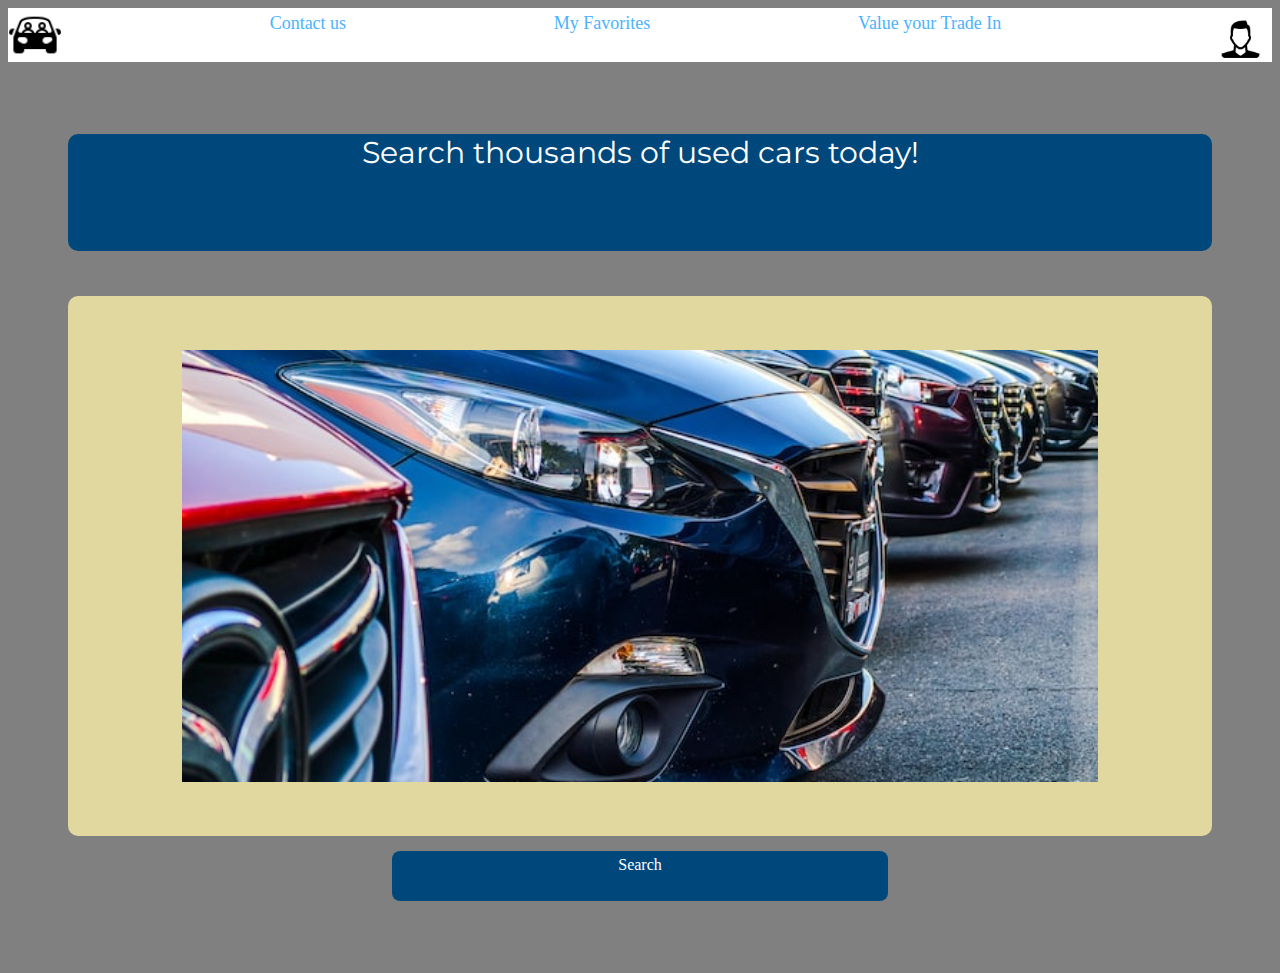
<file: Final/index.html>
<!DOCTYPE html>
<html lang="en">
<head>
    <meta charset="UTF-8">
    <meta http-equiv="X-UA-Compatible" content="IE=edge">
    <meta name="viewport" content="width=device-width, initial-scale=1.0">
    <title>Final</title>
    <link href="styles.css" rel="stylesheet" type="text/css">
    <!-- CSS only -->
    <link rel="preconnect" href="https://fonts.googleapis.com">
<link rel="preconnect" href="https://fonts.gstatic.com" crossorigin>
<link href="https://fonts.googleapis.com/css2?family=Montserrat:wght@900&family=Open+Sans:wght@300&display=swap" rel="stylesheet">
<link href="https://cdn.jsdelivr.net/npm/bootstrap@5.2.2/dist/css/bootstrap.min.css" rel="stylesheet" integrity="sha384-Zenh87qX5JnK2Jl0vWa8Ck2rdkQ2Bzep5IDxbcnCeuOxjzrPF/et3URy9Bv1WTRi" crossorigin="anonymous">
    <!-- JavaScript Bundle with Popper -->
<script src="https://cdn.jsdelivr.net/npm/bootstrap@5.2.2/dist/js/bootstrap.bundle.min.js" integrity="sha384-OERcA2EqjJCMA+/3y+gxIOqMEjwtxJY7qPCqsdltbNJuaOe923+mo//f6V8Qbsw3" crossorigin="anonymous"></script>
</head>
<body>
    <div id="grid">
    <div id="header">
        <a href="index.html">
            <img id="car" src="img/car.png" alt="car"></a>
        <a href="contact.html" class="nav">Contact us</a>
        <a href="favorites.html" class="nav">My Favorites</a>
        <a href="trade.html" class="nav">Value your Trade In</a>
        <img id="user" src="img/user.png" alt="user">
    </div>
    <div id="top">Search thousands of used cars today!</div>
    <div id="home">
        <div class="homeimg"></div>
    </div>
    <div id="homesearch"><a class="search-button" href="search.html">Search</a></div>
</div>
</body>
</html>
</file>
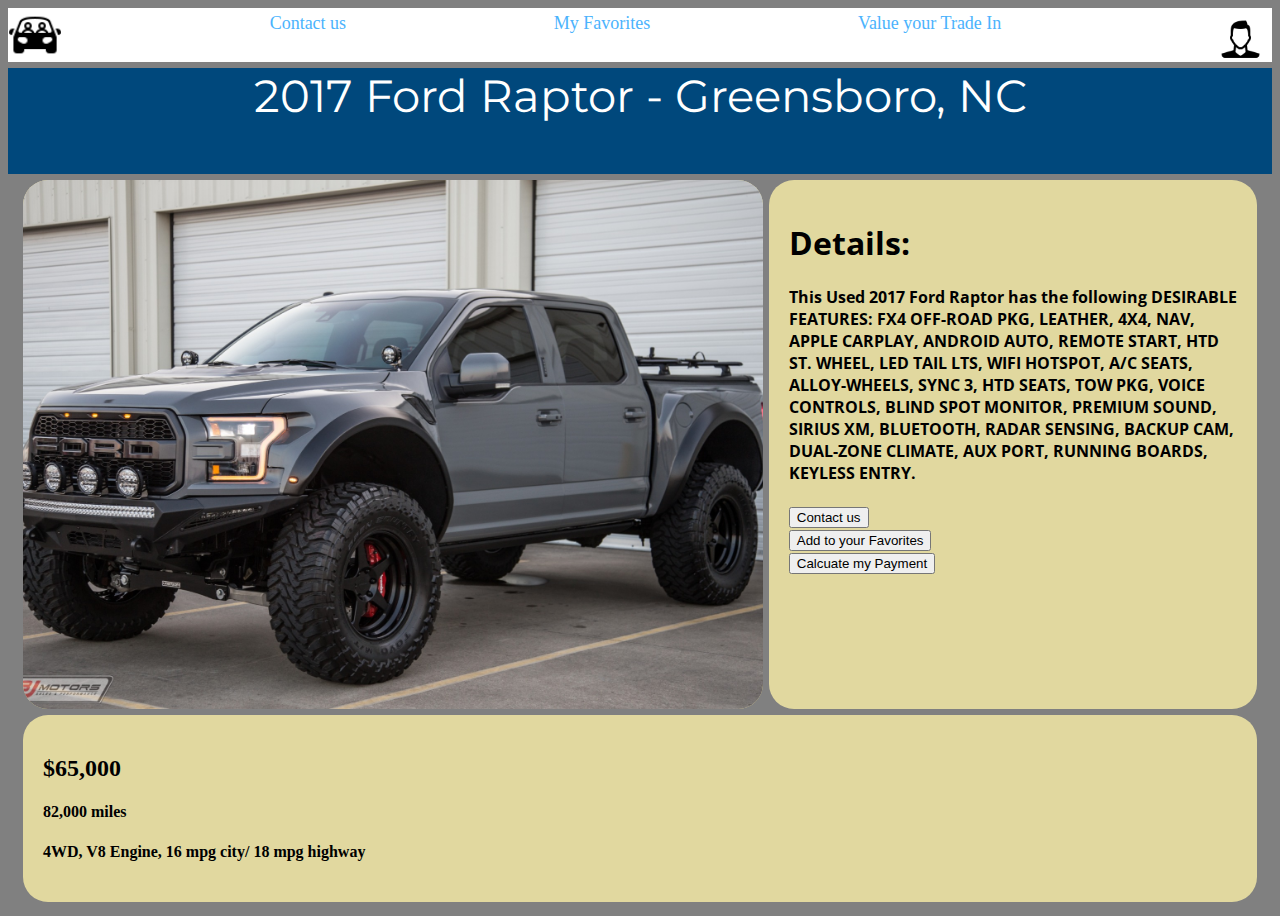
<file: Final/car.html>
<!DOCTYPE html>
<html lang="en">
<head>
    <meta charset="UTF-8">
    <meta http-equiv="X-UA-Compatible" content="IE=edge">
    <meta name="viewport" content="width=device-width, initial-scale=1.0">
    <title>Final</title>
    <link href="styles.css" rel="stylesheet" type="text/css">
    <!-- CSS only -->
<link href="https://cdn.jsdelivr.net/npm/bootstrap@5.2.2/dist/css/bootstrap.min.css" rel="stylesheet" integrity="sha384-Zenh87qX5JnK2Jl0vWa8Ck2rdkQ2Bzep5IDxbcnCeuOxjzrPF/et3URy9Bv1WTRi" crossorigin="anonymous">
    <!-- JavaScript Bundle with Popper -->
    <link rel="preconnect" href="https://fonts.googleapis.com">
    <link rel="preconnect" href="https://fonts.gstatic.com" crossorigin>
    <link href="https://fonts.googleapis.com/css2?family=Montserrat:wght@900&family=Open+Sans:wght@300&display=swap" rel="stylesheet">
<script src="https://cdn.jsdelivr.net/npm/bootstrap@5.2.2/dist/js/bootstrap.bundle.min.js" integrity="sha384-OERcA2EqjJCMA+/3y+gxIOqMEjwtxJY7qPCqsdltbNJuaOe923+mo//f6V8Qbsw3" crossorigin="anonymous"></script>
</head>
<body>
    <div class ="containerbox">
        <div class ="headingbox">
            <div id="header">
                <a href="index.html">
                    <img id="car" src="img/car.png" alt="car"></a>
                <a href="contact.html" class="nav">Contact us</a>
                <a href="favorites.html" class="nav">My Favorites</a>
                <a href="trade.html" class="nav">Value your Trade In</a>
                <img id="user" src="img/user.png" alt="user">
            </div>
        </div>
        <div class = "carname">2017 Ford Raptor - Greensboro, NC</div>
        <div class = "smallscreenpic"></div>
        <div class = "boxleft">
            <div class = "carimage"></div>
        </div>
        <div class = "boxright bodytext">
            <h1>Details:</h1>
            <h4>This Used 2017 Ford Raptor has the following DESIRABLE FEATURES: FX4 OFF-ROAD PKG, LEATHER, 4X4, NAV, APPLE CARPLAY, ANDROID AUTO, REMOTE START, HTD ST. WHEEL, LED TAIL LTS, WIFI HOTSPOT, A/C SEATS, ALLOY-WHEELS, SYNC 3, HTD SEATS, TOW PKG, VOICE CONTROLS, BLIND SPOT MONITOR, PREMIUM SOUND, SIRIUS XM, BLUETOOTH, RADAR SENSING, BACKUP CAM, DUAL-ZONE CLIMATE, AUX PORT, RUNNING BOARDS, KEYLESS ENTRY.</h4>
                <form action="contact.html"><button class="btn btn-sm btn-primary"> Contact us </button></form>
                <form action="favorites.html"><button class="btn btn-sm btn-primary"> Add to your Favorites </button></form>
            <form action="payment.html"><button class="btn btn-sm btn-primary"> Calcuate my Payment </button></form>
        </div>
        <div class = "carinfo">
            <h2>$65,000</h2>
            <h4>82,000 miles</h4>
            <h4>4WD, V8 Engine, 16 mpg city/ 18 mpg highway</h4>
        </div>
    </div>
</body>
</html>
</file>
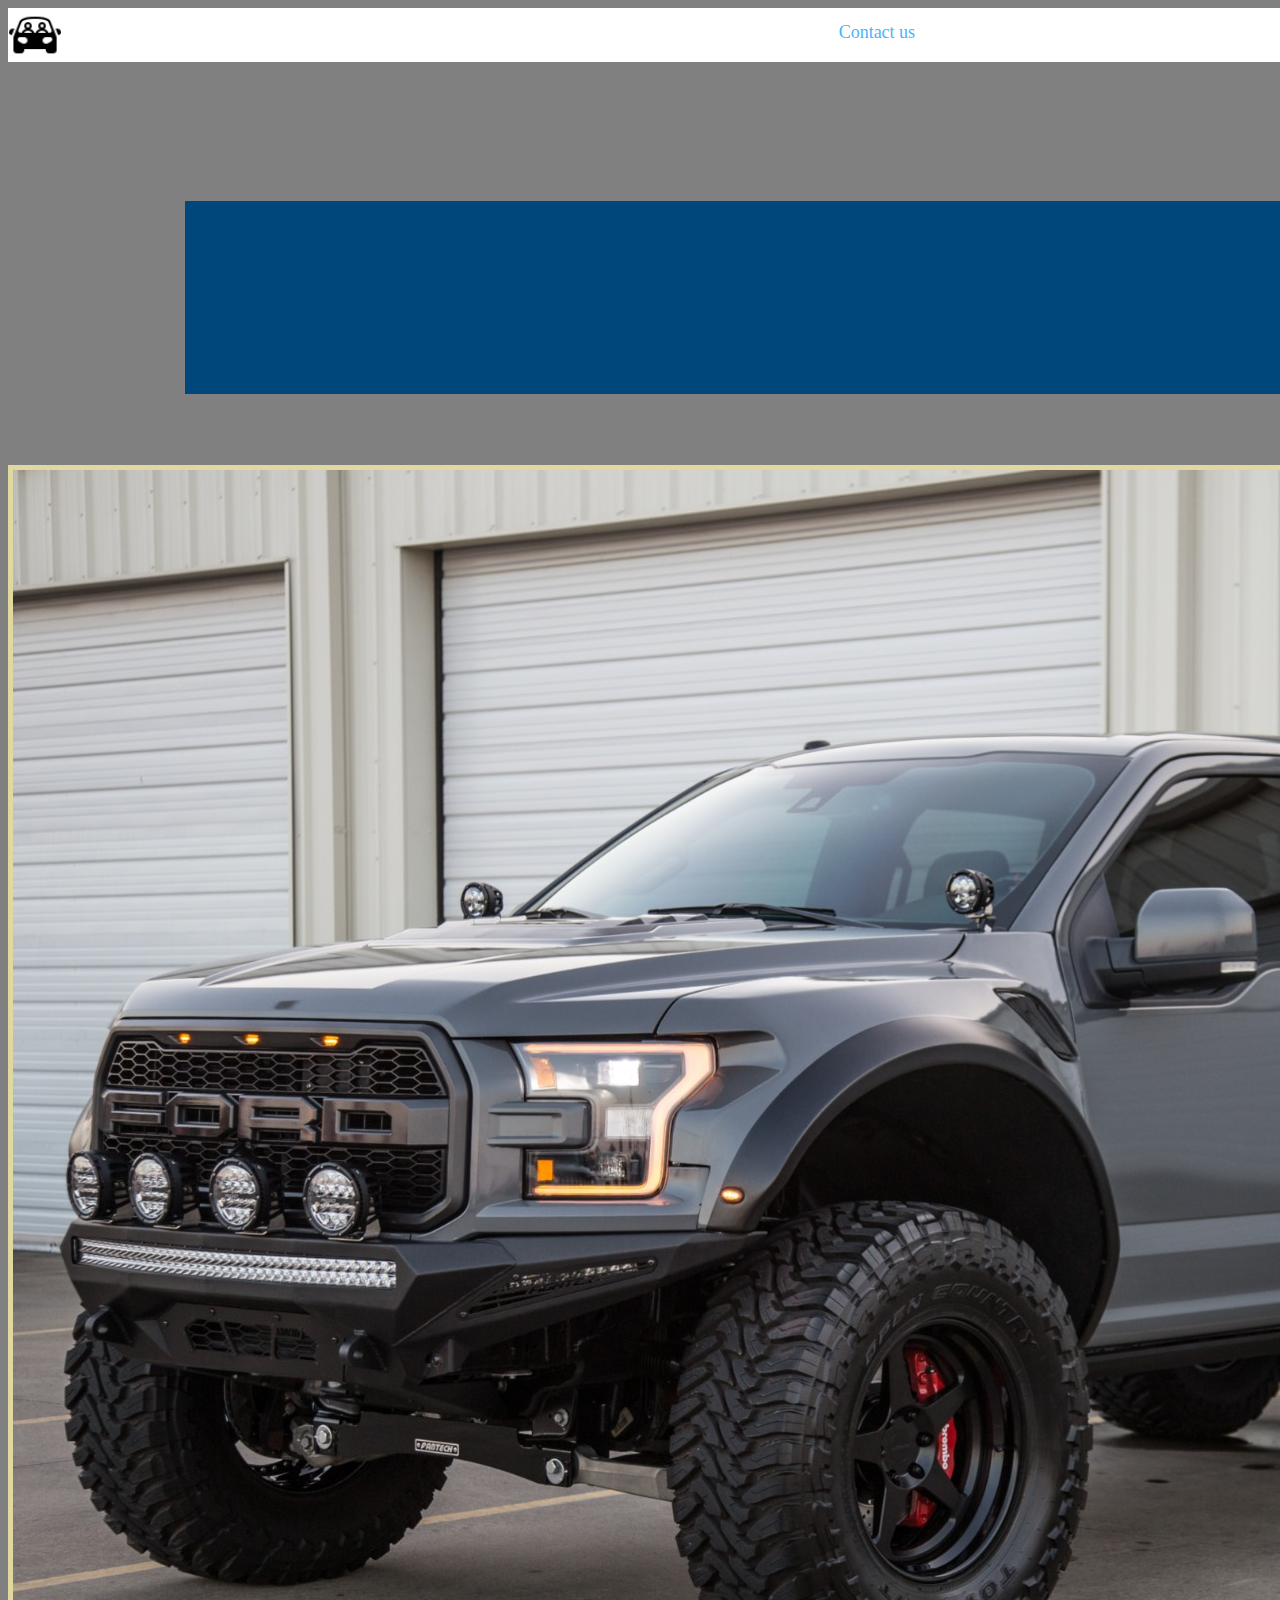
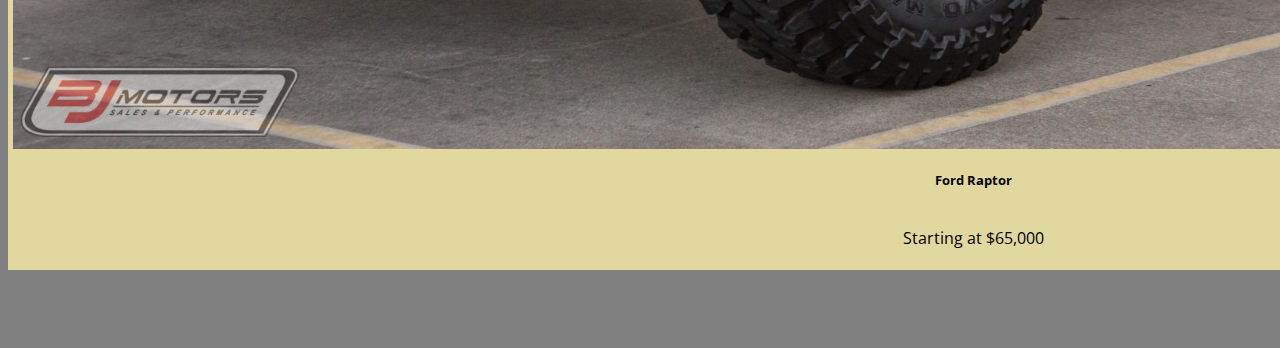
<file: Final/compare.html>
<!DOCTYPE html>
<html lang="en">
<head>
    <meta charset="UTF-8">
    <meta http-equiv="X-UA-Compatible" content="IE=edge">
    <meta name="viewport" content="width=device-width, initial-scale=1.0">
    <title>Final</title>
    <link href="styles2.css" rel="stylesheet" type="text/css">
    <!-- CSS only -->
<link href="https://cdn.jsdelivr.net/npm/bootstrap@5.2.2/dist/css/bootstrap.min.css" rel="stylesheet" integrity="sha384-Zenh87qX5JnK2Jl0vWa8Ck2rdkQ2Bzep5IDxbcnCeuOxjzrPF/et3URy9Bv1WTRi" crossorigin="anonymous">
    <!-- JavaScript Bundle with Popper -->
    <link rel="preconnect" href="https://fonts.googleapis.com">
<link rel="preconnect" href="https://fonts.gstatic.com" crossorigin>
<link href="https://fonts.googleapis.com/css2?family=Montserrat:wght@900&family=Open+Sans:wght@300&display=swap" rel="stylesheet">
<script src="https://cdn.jsdelivr.net/npm/bootstrap@5.2.2/dist/js/bootstrap.bundle.min.js" integrity="sha384-OERcA2EqjJCMA+/3y+gxIOqMEjwtxJY7qPCqsdltbNJuaOe923+mo//f6V8Qbsw3" crossorigin="anonymous"></script>
</head>
<body>
    <div class="grid-columnz-layout">
        <div class="ten">
            <h1>Compare My Favorites</h1>
        </div>
        <div class="eleven bodytext">
            <div class="kid">
                <img class = "card-img-top" src="img/raptor.jpeg" alt="photo">
                <div class="card-body"></div>
              <h5 class="card-title">Ford Raptor</h5>
              <p class="card-text">Starting at $65,000</p>
            </div>
        </div>
        <div class="twelve bodytext">
            <div class="kid">
                <img class = "card-img-top height-75%" src="img/nissantitan.jpeg" alt="photo">
                <div class="card-body"></div>
              <h5 class="card-title">Nissan Titan</h5>
              <p class="card-text">Starting at $32,000</p>
            </div>
        </div>
        <div id="header">
            <a href="index.html">
                <img id="car" src="img/car.png" alt="car"></a>
            <a href="contact.html" class="nav">Contact us</a>
            <a href="favorites.html" class="nav">My Favorites</a>
            <a href="trade.html" class="nav">Value your Trade In</a>
            <img id="user" src="img/user.png" alt="user">
        </div>
    </div>
</body>
</html>
</file>
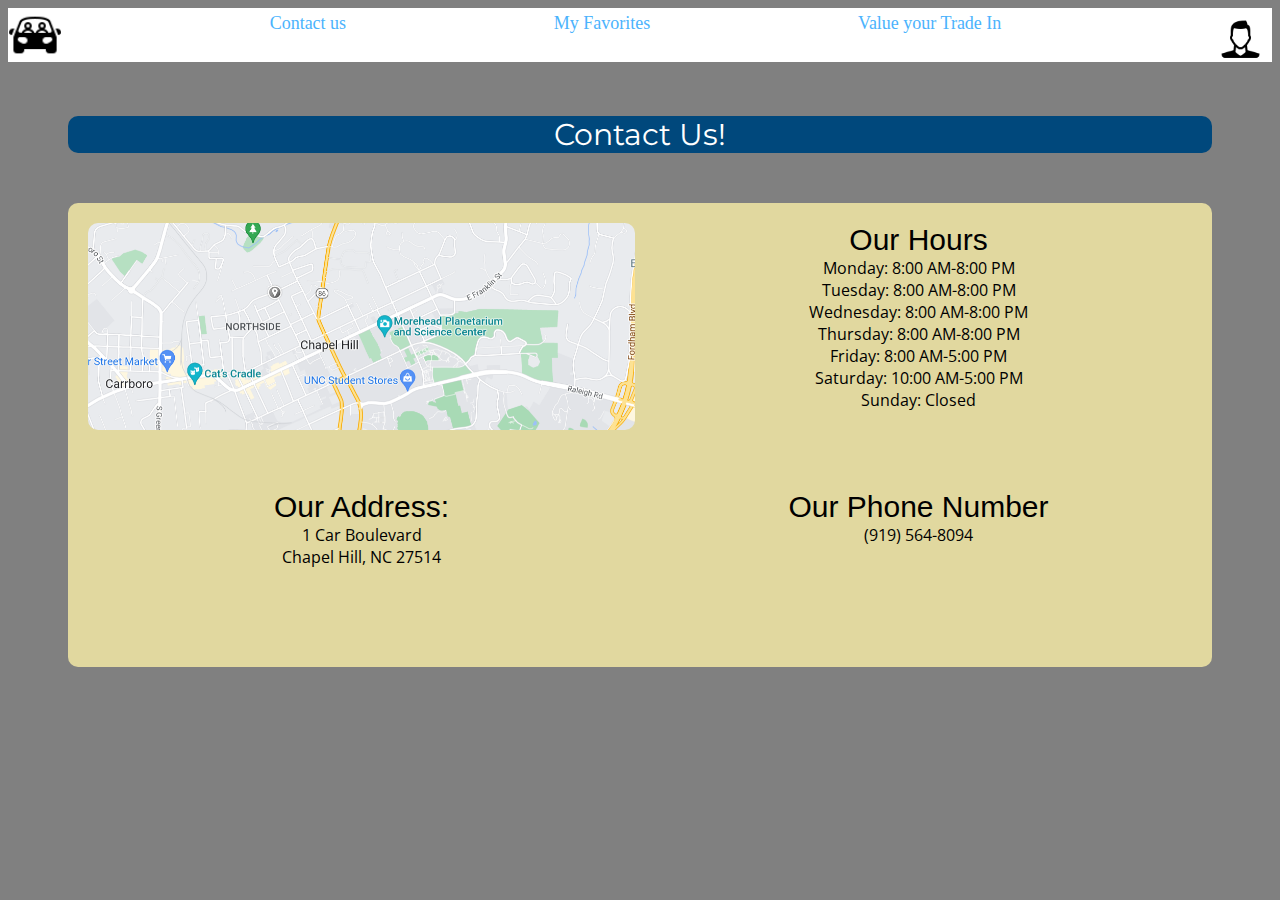
<file: Final/contact.html>
<!DOCTYPE html>
<html lang="en">
<head>
    <meta charset="UTF-8">
    <meta http-equiv="X-UA-Compatible" content="IE=edge">
    <meta name="viewport" content="width=device-width, initial-scale=1.0">
    <title>Final</title>
    <link href="styles.css" rel="stylesheet" type="text/css">
    <!-- CSS only -->
<link href="https://cdn.jsdelivr.net/npm/bootstrap@5.2.2/dist/css/bootstrap.min.css" rel="stylesheet" integrity="sha384-Zenh87qX5JnK2Jl0vWa8Ck2rdkQ2Bzep5IDxbcnCeuOxjzrPF/et3URy9Bv1WTRi" crossorigin="anonymous">
    <!-- JavaScript Bundle with Popper -->
    <link rel="preconnect" href="https://fonts.googleapis.com">
<link rel="preconnect" href="https://fonts.gstatic.com" crossorigin>
<link href="https://fonts.googleapis.com/css2?family=Montserrat:wght@900&family=Open+Sans:wght@300&display=swap" rel="stylesheet">
<script src="https://cdn.jsdelivr.net/npm/bootstrap@5.2.2/dist/js/bootstrap.bundle.min.js" integrity="sha384-OERcA2EqjJCMA+/3y+gxIOqMEjwtxJY7qPCqsdltbNJuaOe923+mo//f6V8Qbsw3" crossorigin="anonymous"></script>
</head>
<body>
    <div id="header">
        <a href="index.html">
            <img id="car" src="img/car.png" alt="car"></a>
        <a href="contact.html" class="nav">Contact us</a>
        <a href="favorites.html" class="nav">My Favorites</a>
        <a href="trade.html" class="nav">Value your Trade In</a>
        <img id="user" src="img/user.png" alt="user">
    </div>
    <div class="contactpage">
        <div class="contactheader">
          <div id="top">Contact Us!</div>
        </div> 
        <div class="basebackground2 contactbody bodytext">
                <div class="contactmap"></div>
                <div class="contactmaptextbox bodytext">
                    <div class="contactmaptextheader headertext">Our Address:</div>
                    <div class="contactmaptextbody bodytext">1 Car Boulevard</div>
                    <div class="contactmaptextbody bodytext">Chapel Hill, NC 27514</div>
                </div>
                <div class="hourstextbox">
                    <div class="hourstextheader headertext">Our Hours</div>
                    <div class="hourstextbody bodytext">Monday: 8:00 AM-8:00 PM</div>
                    <div class="hourstextbody bodytext">Tuesday: 8:00 AM-8:00 PM</div>
                    <div class="hourstextbody bodytext">Wednesday: 8:00 AM-8:00 PM</div>
                    <div class="hourstextbody bodytext">Thursday: 8:00 AM-8:00 PM</div>
                    <div class="hourstextbody bodytext">Friday: 8:00 AM-5:00 PM</div>
                    <div class="hourstextbody bodytext">Saturday: 10:00 AM-5:00 PM</div>
                    <div class="hourstextbody bodytext">Sunday: Closed</div>
                </div>
                <div class="phonetextbox">
                    <div class="phonetextheader headertext">Our Phone Number</div>
                    <div class="phonetextbody bodytext">(919) 564-8094</div>
                </div>
        </div>
    </div> 
</body>
</html>
</file>
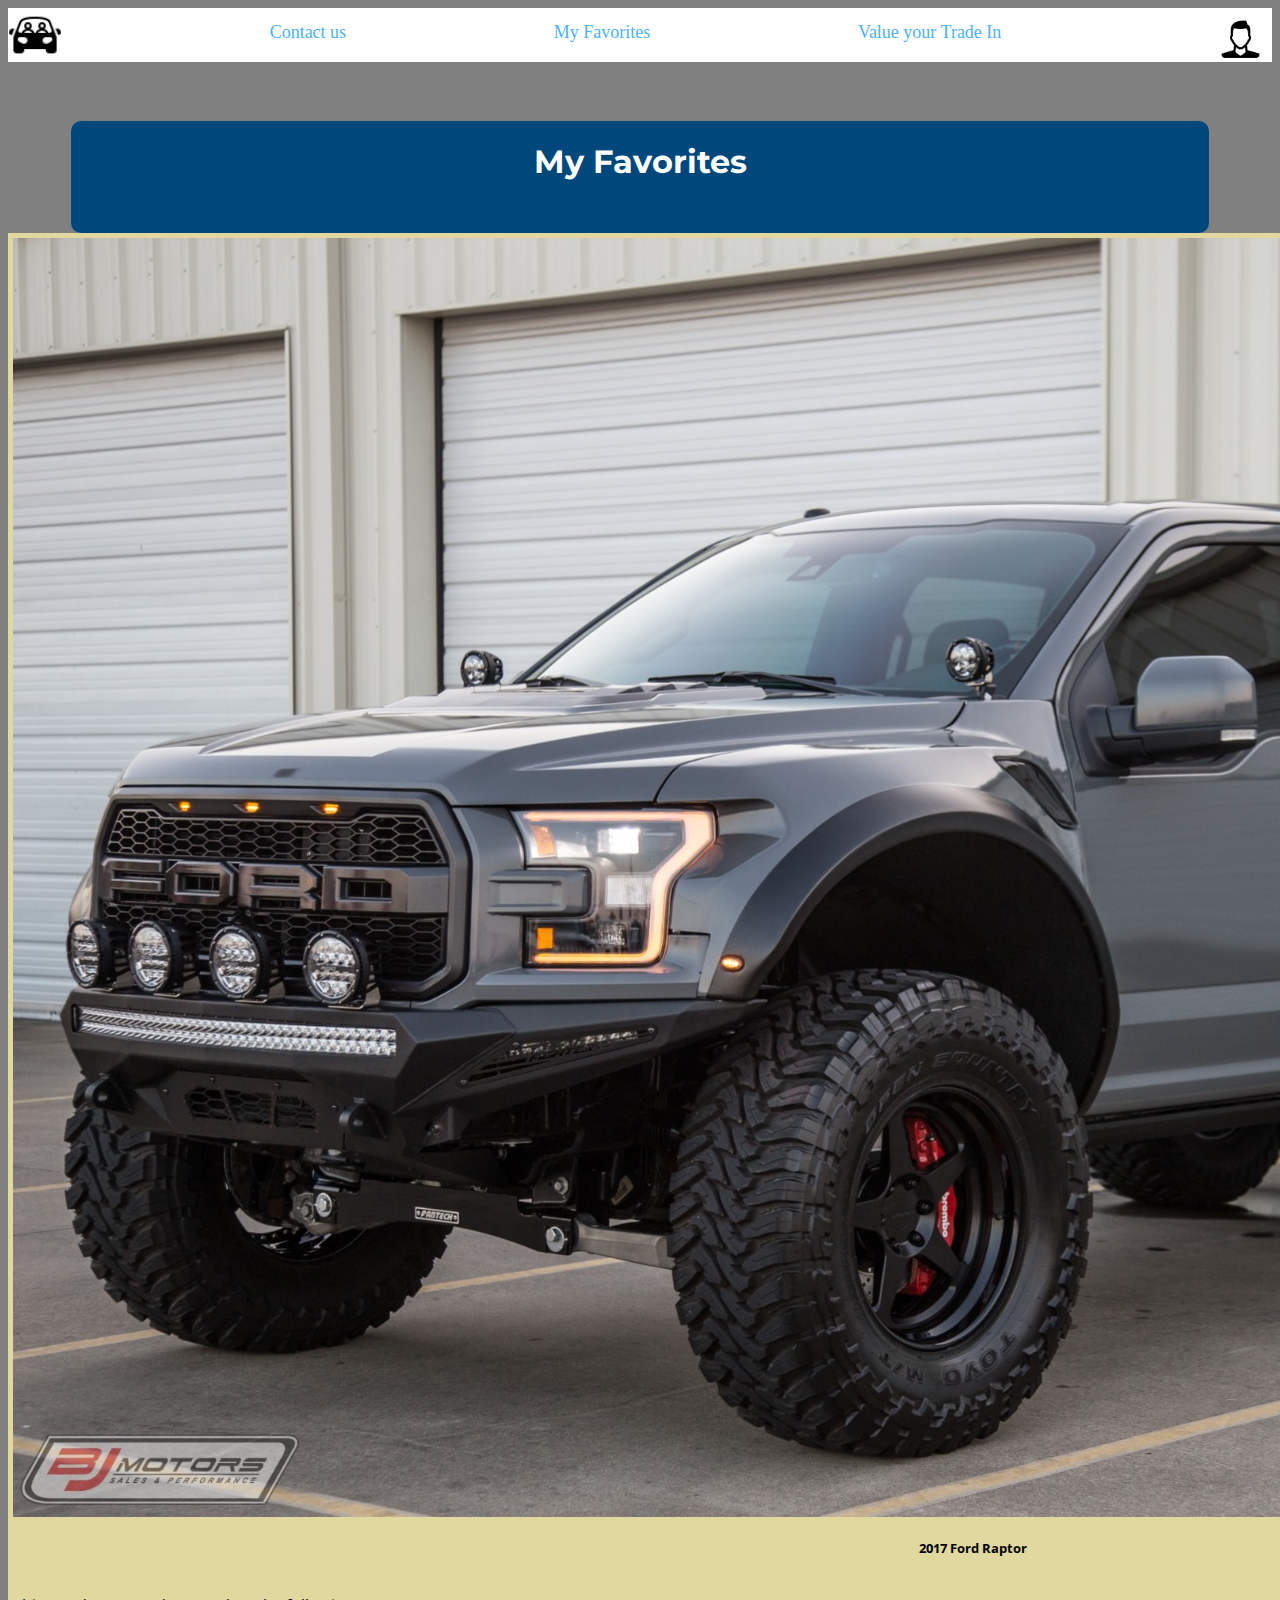
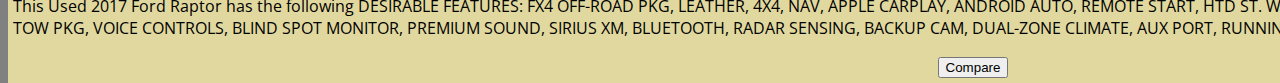
<file: Final/favorites.html>
<!DOCTYPE html>
<html lang="en">
<head>
    <meta charset="UTF-8">
    <meta http-equiv="X-UA-Compatible" content="IE=edge">
    <meta name="viewport" content="width=device-width, initial-scale=1.0">
    <title>Final</title>
    <link href="styles2.css" rel="stylesheet" type="text/css">
    <!-- CSS only -->
<link href="https://fonts.googleapis.com/css2?family=Montserrat:wght@900&family=Open+Sans:wght@300&display=swap" rel="stylesheet">
<link href="https://cdn.jsdelivr.net/npm/bootstrap@5.2.2/dist/css/bootstrap.min.css" rel="stylesheet" integrity="sha384-Zenh87qX5JnK2Jl0vWa8Ck2rdkQ2Bzep5IDxbcnCeuOxjzrPF/et3URy9Bv1WTRi" crossorigin="anonymous">
    <!-- JavaScript Bundle with Popper -->
<script src="https://cdn.jsdelivr.net/npm/bootstrap@5.2.2/dist/js/bootstrap.bundle.min.js" integrity="sha384-OERcA2EqjJCMA+/3y+gxIOqMEjwtxJY7qPCqsdltbNJuaOe923+mo//f6V8Qbsw3" crossorigin="anonymous"></script>
</head>
<body>
    <div class="gridz-column-layout">
        <div id="header">
            <a href="index.html">
                <img id="car" src="img/car.png" alt="car"></a>
            <a href="contact.html" class="nav">Contact us</a>
            <a href="favorites.html" class="nav">My Favorites</a>
            <a href="trade.html" class="nav">Value your Trade In</a>
            <img id="user" src="img/user.png" alt="user">
        </div>
        <div class="eight">
            <h1>My Favorites</h1>
        </div>
        <div class="nine bodytext">
            <div class="kid">
                <img class = "card-img-top" src="img/raptor.jpeg" alt="photo">
                <div class="card-body"></div>
              <h5 class="card-title">2017 Ford Raptor</h5>
              <p class="card-text">This Used 2017 Ford Raptor has the following DESIRABLE FEATURES: FX4 OFF-ROAD PKG, LEATHER, 4X4, NAV, APPLE CARPLAY, ANDROID AUTO, REMOTE START, HTD ST. WHEEL, LED TAIL LTS, WIFI HOTSPOT, A/C SEATS, ALLOY-WHEELS, SYNC 3, HTD SEATS, TOW PKG, VOICE CONTROLS, BLIND SPOT MONITOR, PREMIUM SOUND, SIRIUS XM, BLUETOOTH, RADAR SENSING, BACKUP CAM, DUAL-ZONE CLIMATE, AUX PORT, RUNNING BOARDS, KEYLESS ENTRY.</p>
              <form action="compare.html">
                <button class="btn btn-lg btn-primary"> Compare </button>
               </form>
            </div>
        </div>
    </div>
</body>
</html>
</file>
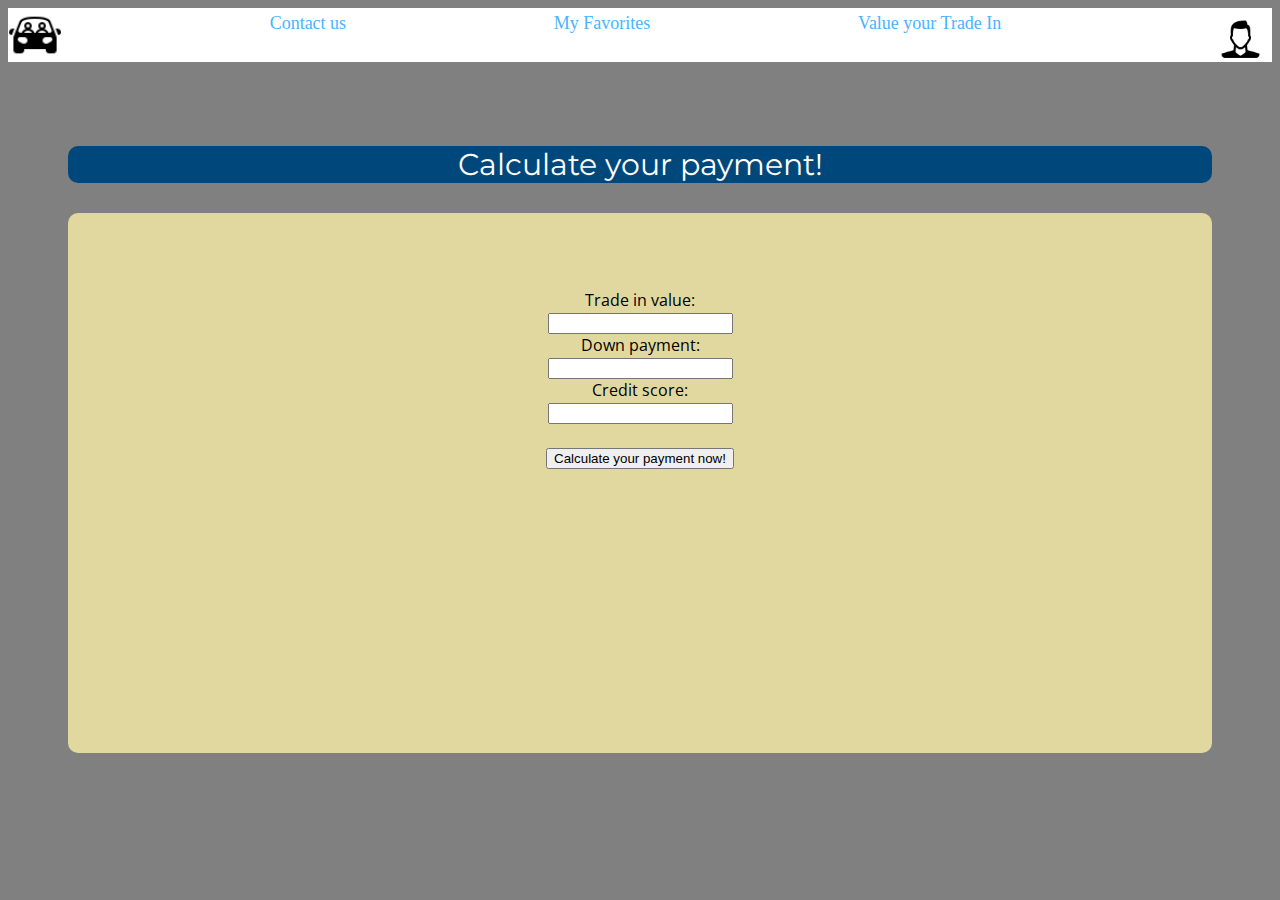
<file: Final/payment.html>
<!DOCTYPE html>
<html lang="en">
<head>
    <meta charset="UTF-8">
    <meta http-equiv="X-UA-Compatible" content="IE=edge">
    <meta name="viewport" content="width=device-width, initial-scale=1.0">
    <title>Final</title>
    <link href="styles.css" rel="stylesheet" type="text/css">
    <!-- CSS only -->
    <link rel="preconnect" href="https://fonts.googleapis.com">
<link rel="preconnect" href="https://fonts.gstatic.com" crossorigin>
<link href="https://fonts.googleapis.com/css2?family=Montserrat:wght@900&family=Open+Sans:wght@300&display=swap" rel="stylesheet">
<link href="https://cdn.jsdelivr.net/npm/bootstrap@5.2.2/dist/css/bootstrap.min.css" rel="stylesheet" integrity="sha384-Zenh87qX5JnK2Jl0vWa8Ck2rdkQ2Bzep5IDxbcnCeuOxjzrPF/et3URy9Bv1WTRi" crossorigin="anonymous">
    <!-- JavaScript Bundle with Popper -->
<script src="https://cdn.jsdelivr.net/npm/bootstrap@5.2.2/dist/js/bootstrap.bundle.min.js" integrity="sha384-OERcA2EqjJCMA+/3y+gxIOqMEjwtxJY7qPCqsdltbNJuaOe923+mo//f6V8Qbsw3" crossorigin="anonymous"></script>
</head>
<body>
    <div id="paygrid">
    <div id="header">
        <a href="index.html">
            <img id="car" src="img/car.png" alt="car"></a>
        <a href="contact.html" class="nav">Contact us</a>
        <a href="favorites.html" class="nav">My Favorites</a>
        <a href="trade.html" class="nav">Value your Trade In</a>
        <img id="user" src="img/user.png" alt="user">
    </div>
   <div class="tradecontainer">
      <div class="tradeheader">
        <div id="top">Calculate your payment!
       </div> 
      <div id="home">
        <div class="tradeform bodytext"> 
                <form action="paymentresults.html"><br><br><br>
                    <label >Trade in value:</label><br>
                    <input id="text"><br>
                    <label>Down payment:</label><br>
                    <input id="text1"><br>
                    <label>Credit score:</label><br>
                    <input id="text2"><br><br>
                    <button class="btn btn-sm btn-primary"> Calculate your payment now! </button>
                </form>  
        </div>   
      </div>
   </div> 
</div></div>
</body>
</html>
</file>
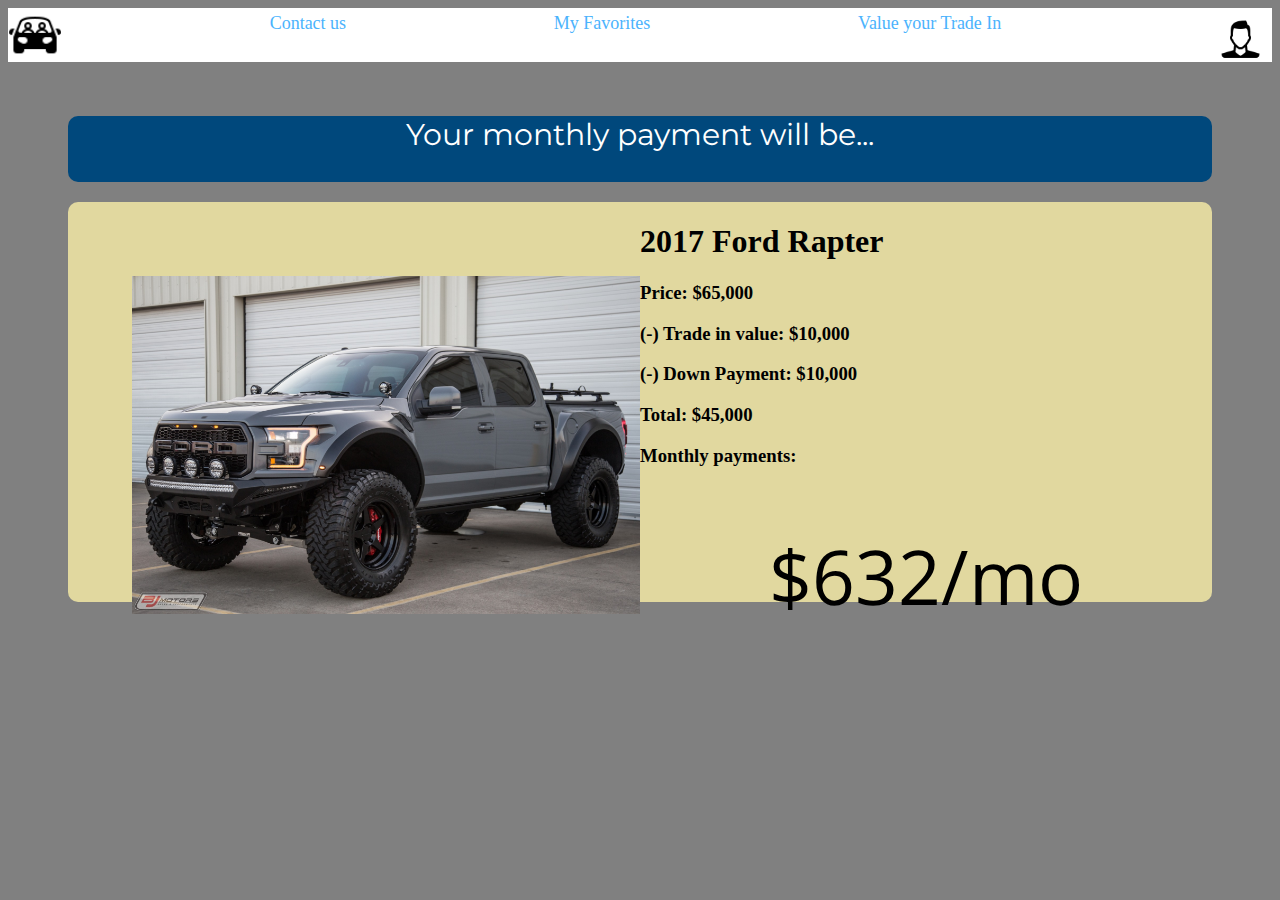
<file: Final/paymentresults.html>
<!DOCTYPE html>
<html lang="en">
<head>
    <meta charset="UTF-8">
    <meta http-equiv="X-UA-Compatible" content="IE=edge">
    <meta name="viewport" content="width=device-width, initial-scale=1.0">
    <title>Final</title>
    <link href="styles.css" rel="stylesheet" type="text/css">
    <!-- CSS only -->
    <link rel="preconnect" href="https://fonts.googleapis.com">
<link rel="preconnect" href="https://fonts.gstatic.com" crossorigin>
<link href="https://fonts.googleapis.com/css2?family=Montserrat:wght@900&family=Open+Sans:wght@300&display=swap" rel="stylesheet">
<link href="https://cdn.jsdelivr.net/npm/bootstrap@5.2.2/dist/css/bootstrap.min.css" rel="stylesheet" integrity="sha384-Zenh87qX5JnK2Jl0vWa8Ck2rdkQ2Bzep5IDxbcnCeuOxjzrPF/et3URy9Bv1WTRi" crossorigin="anonymous">
    <!-- JavaScript Bundle with Popper -->
<script src="https://cdn.jsdelivr.net/npm/bootstrap@5.2.2/dist/js/bootstrap.bundle.min.js" integrity="sha384-OERcA2EqjJCMA+/3y+gxIOqMEjwtxJY7qPCqsdltbNJuaOe923+mo//f6V8Qbsw3" crossorigin="anonymous"></script>
</head>
<body>
    <div id="paymentgrid">
    <div id="header">
        <a href="index.html">
            <img id="car" src="img/car.png" alt="car"></a>
        <a href="contact.html" class="nav">Contact us</a>
        <a href="favorites.html" class="nav">My Favorites</a>
        <a href="trade.html" class="nav">Value your Trade In</a>
        <img id="user" src="img/user.png" alt="user">
    </div>


    <div class="tradecontainer">
          <div id="top">Your monthly payment will be...
         </div> 
        <div class="basebackground paymentgrid">
            <div class="paymentpic"></div>
            <div class="pleft">
            <h1>2017 Ford Rapter</h1>
            <h3>Price: $65,000</h3>
            <h3>(-) Trade in value: $10,000</h3>
            <h3>(-) Down Payment: $10,000</h3>
            <h3>Total: $45,000</h3>
            <h3>Monthly payments:</h3>
           
            <div class="tradeform tradetext bodytext">$632/mo
</div>
            </div>
          
        </div>
    </div> </div>

</body>
</html>
</file>
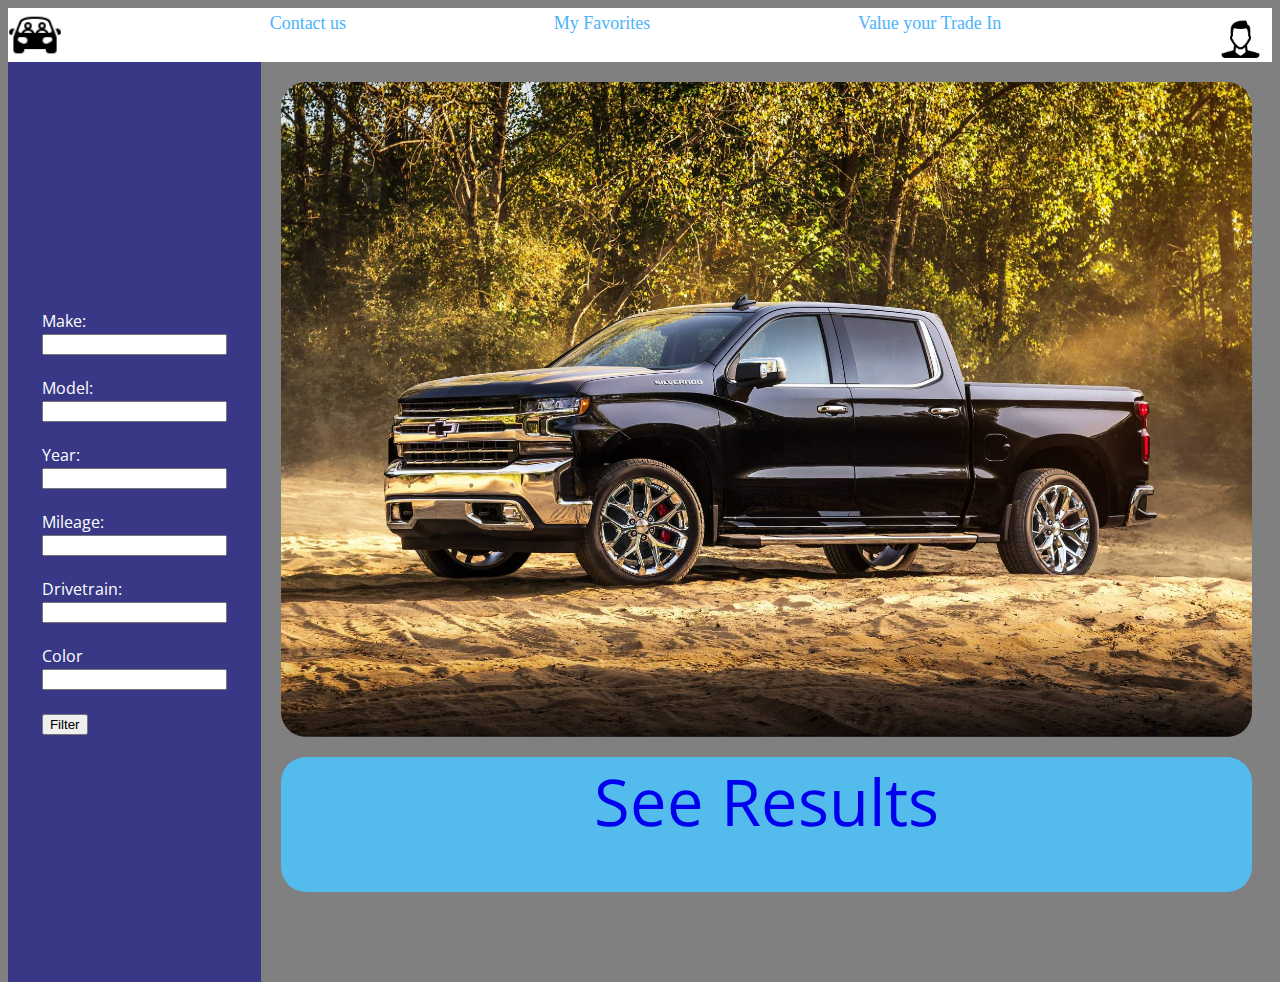
<file: Final/search.html>
<!DOCTYPE html>
<html lang="en">
<head>
    <meta charset="UTF-8">
    <meta http-equiv="X-UA-Compatible" content="IE=edge">
    <meta name="viewport" content="width=device-width, initial-scale=1.0">
    <title>Final</title>
    <link href="styles.css" rel="stylesheet" type="text/css">
    <!-- CSS only -->
<link href="https://cdn.jsdelivr.net/npm/bootstrap@5.2.2/dist/css/bootstrap.min.css" rel="stylesheet" integrity="sha384-Zenh87qX5JnK2Jl0vWa8Ck2rdkQ2Bzep5IDxbcnCeuOxjzrPF/et3URy9Bv1WTRi" crossorigin="anonymous">
    <!-- JavaScript Bundle with Popper -->
    <link rel="preconnect" href="https://fonts.googleapis.com">
<link rel="preconnect" href="https://fonts.gstatic.com" crossorigin>
<link href="https://fonts.googleapis.com/css2?family=Montserrat:wght@900&family=Open+Sans:wght@300&display=swap" rel="stylesheet">
<script src="https://cdn.jsdelivr.net/npm/bootstrap@5.2.2/dist/js/bootstrap.bundle.min.js" integrity="sha384-OERcA2EqjJCMA+/3y+gxIOqMEjwtxJY7qPCqsdltbNJuaOe923+mo//f6V8Qbsw3" crossorigin="anonymous"></script>
</head> 
<body>
    <div class = "grid-column-layout">
        <div class = "top-search">
            <div id="header">
                <a href="index.html"><img id="car" src="img/car.png" alt="car"></a>
                <a href="contact.html" class="nav">Contact us</a>
                <a href="favorites.html" class="nav">My Favorites</a>
                <a href="trade.html" class="nav">Value your Trade In</a>
                <img id="user" src="img/user.png" alt="user">
            </div>
        </div>
        <div class = "left-box bodytext">
            <form action="results.html">
                <label>Make:</label><br>
                <input type="text" id="text" name="text" value=""><br><br>
                <label>Model:</label><br>
                <input type="text" id="text1" name="text" value=""><br><br>
                <label>Year:</label><br>
                <input type="text" id="text2" name="text" value=""><br><br>
                <label>Mileage:</label><br>
                <input type="text" id="text3" name="text" value=""><br><br>
                <label>Drivetrain:</label><br>
                <input type="text" id="text4" name="text" value=""><br><br>
                <label>Color</label><br>
                <input type="email" id="email" name="email" value=""><br><br>
                <button class="btn btn-sm btn-primary">Filter</button>
            </form>
        </div>
        <div class = "right-box">
            <div class="pic"></div>
            <a href="results.html" id="results">
                <div class="bottom bodytext">See Results</div>
            </a>
        </div>
    </div>
</body>
</html>
</file>
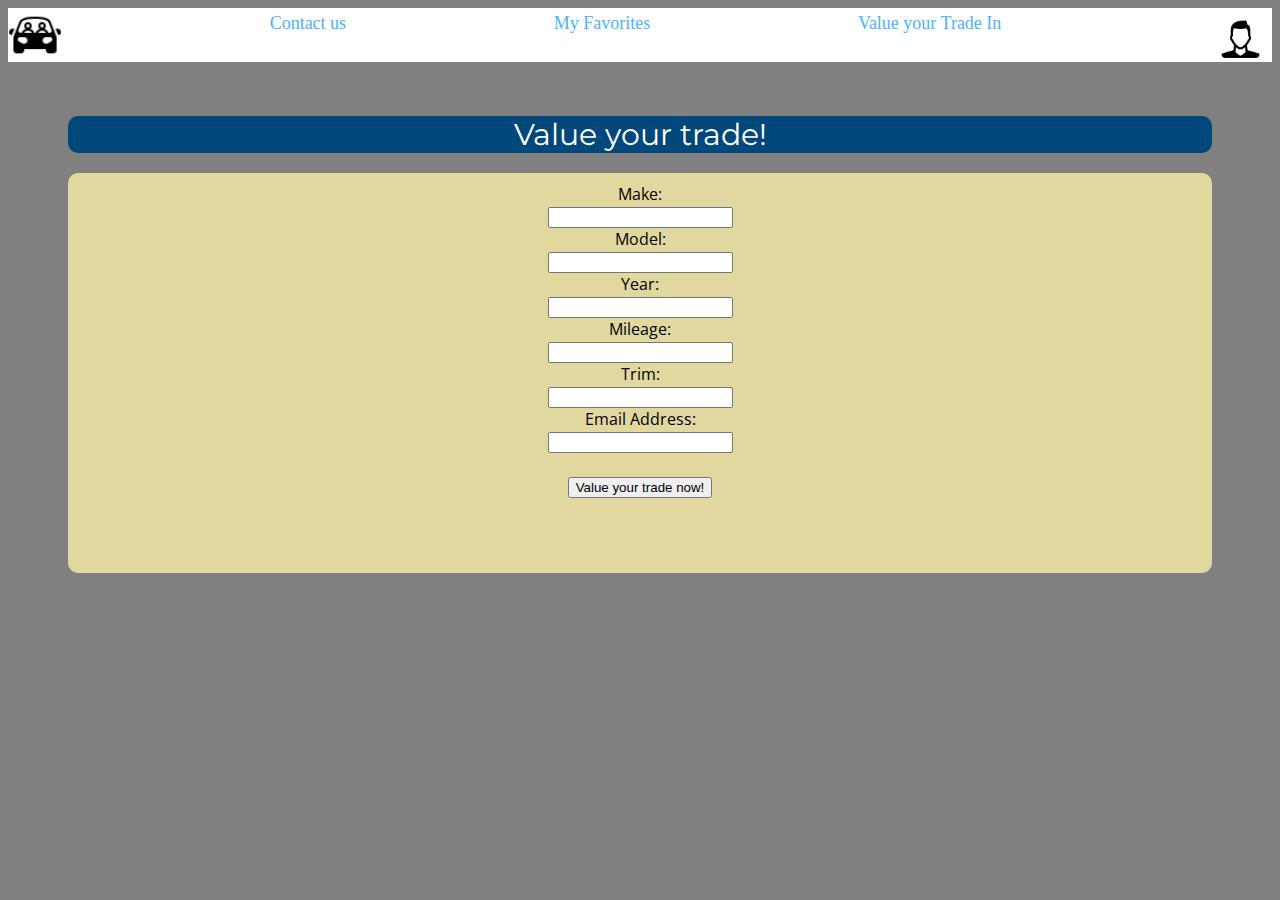
<file: Final/trade.html>
<!DOCTYPE html>
<html lang="en">
<head>
    <meta charset="UTF-8">
    <meta http-equiv="X-UA-Compatible" content="IE=edge">
    <meta name="viewport" content="width=device-width, initial-scale=1.0">
    <title>Final</title>
    <link href="styles.css" rel="stylesheet" type="text/css">
    <!-- CSS only -->
<link href="https://fonts.googleapis.com/css2?family=Montserrat:wght@900&family=Open+Sans:wght@300&display=swap" rel="stylesheet">
<link href="https://cdn.jsdelivr.net/npm/bootstrap@5.2.2/dist/css/bootstrap.min.css" rel="stylesheet" integrity="sha384-Zenh87qX5JnK2Jl0vWa8Ck2rdkQ2Bzep5IDxbcnCeuOxjzrPF/et3URy9Bv1WTRi" crossorigin="anonymous">
    <!-- JavaScript Bundle with Popper -->
<script src="https://cdn.jsdelivr.net/npm/bootstrap@5.2.2/dist/js/bootstrap.bundle.min.js" integrity="sha384-OERcA2EqjJCMA+/3y+gxIOqMEjwtxJY7qPCqsdltbNJuaOe923+mo//f6V8Qbsw3" crossorigin="anonymous"></script>
</head>
<body>
    <div id="header">
        <a href="index.html">
            <img id="car" src="img/car.png" alt="car"></a>
        <a href="contact.html" class="nav">Contact us</a>
        <a href="favorites.html" class="nav">My Favorites</a>
        <a href="trade.html" class="nav">Value your Trade In</a>
        <img id="user" src="img/user.png" alt="user">
    </div>
   <div class="tradecontainer">
      <div class="tradeheader">
        <div id="top">Value your trade!
       </div> 
      <div class="basebackground">
        <div class="tradeform bodytext"> 
                <form action="traderesults.html">
                    <label>Make:</label><br>
                    <input type="text" id="Make" name="Make" value=""><br>
                    <label>Model:</label><br>
                    <input type="text" id="Model" name="Model" value=""><br>
                    <label>Year:</label><br>
                    <input type="text" id="Year" name="Year" value=""><br>
                    <label>Mileage:</label><br>
                    <input type="text" id="Mileage" name="Mileage" value=""><br>
                    <label>Trim:</label><br>
                    <input type="text" id="trim" name="trim" value=""><br>
                    <label>Email Address:</label><br>
                    <input type="email" id="email" name="email" value=""><br><br>
                    <button class="btn btn-sm btn-primary"> Value your trade now! </button>
                </form>  
        </div>   
      </div>
   </div> 
   </div>
</body>
</html>
</file>
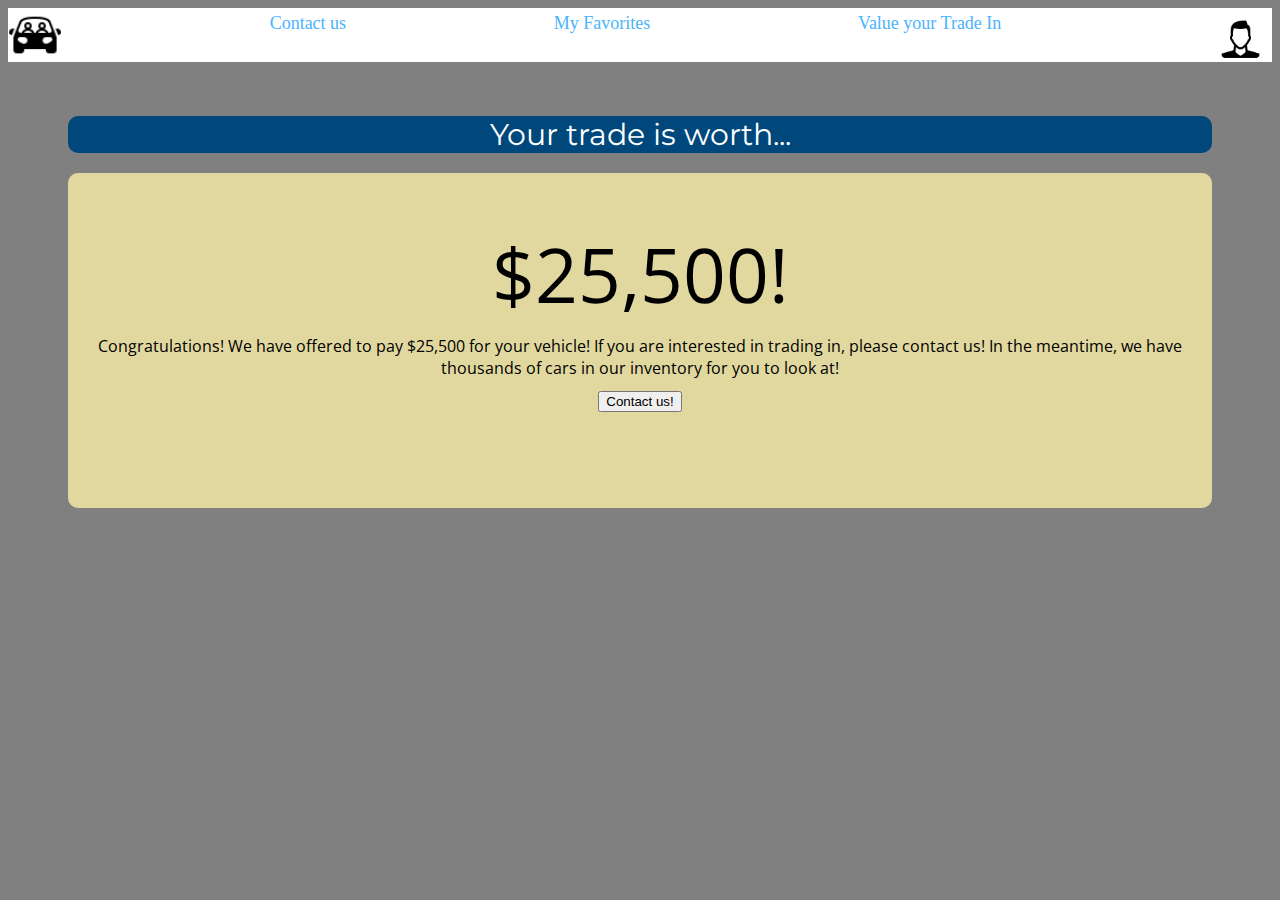
<file: Final/traderesults.html>
<!DOCTYPE html>
<html lang="en">
<head>
    <meta charset="UTF-8">
    <meta http-equiv="X-UA-Compatible" content="IE=edge">
    <meta name="viewport" content="width=device-width, initial-scale=1.0">
    <title>Final</title>
    <link href="styles.css" rel="stylesheet" type="text/css">
    <!-- CSS only -->
    <link rel="preconnect" href="https://fonts.googleapis.com">
<link rel="preconnect" href="https://fonts.gstatic.com" crossorigin>
<link href="https://fonts.googleapis.com/css2?family=Montserrat:wght@900&family=Open+Sans:wght@300&display=swap" rel="stylesheet">
<link href="https://cdn.jsdelivr.net/npm/bootstrap@5.2.2/dist/css/bootstrap.min.css" rel="stylesheet" integrity="sha384-Zenh87qX5JnK2Jl0vWa8Ck2rdkQ2Bzep5IDxbcnCeuOxjzrPF/et3URy9Bv1WTRi" crossorigin="anonymous">
    <!-- JavaScript Bundle with Popper -->
<script src="https://cdn.jsdelivr.net/npm/bootstrap@5.2.2/dist/js/bootstrap.bundle.min.js" integrity="sha384-OERcA2EqjJCMA+/3y+gxIOqMEjwtxJY7qPCqsdltbNJuaOe923+mo//f6V8Qbsw3" crossorigin="anonymous"></script>
</head>
<body>
    <div id="header">
        <a href="index.html">
            <img id="car" src="img/car.png" alt="car"></a>
        <a href="contact.html" class="nav">Contact us</a>
        <a href="favorites.html" class="nav">My Favorites</a>
        <a href="trade.html" class="nav">Value your Trade In</a>
        <img id="user" src="img/user.png" alt="user">
    </div>


    <div class="tradecontainer">
        <div class="tradeheader headertext">
          <div id="top">Your trade is worth...
         </div> 
        <div class="basebackground3 traderesults bodytext">
            <div class="tradeform tradetext">$25,500!</div>
            <div class="bodytext">Congratulations! We have offered to pay $25,500 for your vehicle! If you are interested in trading in, please contact us! In the meantime, we have thousands of cars in our inventory for you to look at!</div>
           <div class="traderesults">
            <form action="contact.html">     
                <button class="btn btn-sm btn-primary"> Contact us! </button>
            </form>
        </div> 
        </div>
    </div> 
    </div>
</body>
</html>
</file>
<file: Final/styles.css>
@import url('https://fonts.googleapis.com/css2?family=Montserrat:wght@900&family=Open+Sans:wght@300&display=swap');

body{
    background-color: gray !important;
}

#header{
    background-color: white;
    height: 6vh;
    display: flex;
    justify-content: space-between;
}


.nav{
    color: #4BB3FD;
    padding-top: .5vh;
    font-size: 2vh;
    align-items: center;
}

#user{
    height: 5vh;
    justify-self: end;
    margin: 1vh;
}
#car{
    height: 6vh;
}

#top{
    background-color: #00487c;
    color: white;
    margin-top: 6vh;
    margin-left: 60px;
    margin-right: 60px;
    font-size: 30px;
    text-align: center;
    border-radius: 10px;
    font-family: "Montserrat", sans-serif;
}

#home{
    background-color: #e1d89f;
    height: 60vh;
    margin-left: 60px;
    margin-right: 60px;
    margin-top: 30px;
    display: flex;
    justify-content: space-around;
    border-radius: 10px;
}

.grid-column-layout {
    display: grid;
    grid-template-rows: 1fr 10fr;
    grid-template-columns: 1fr 4fr;
    height: 100vh;
}

.right-box {
    height: 100vh;
    padding: 10px;
    display: grid;
    grid-template-rows: 3fr 1fr;
    grid-column: 2/3;
    grid-row: 2/3;
}


.left-box {
    height: 100vh;
    padding: 10px;
    display: flex;
    flex-direction: column;
    background-color: rgb(56, 56, 134);
    grid-column: 1/2;
    grid-row: 2/3;
    justify-content: space-around;
    align-items: center;
    color: white;
}

.top-search {
    grid-row: 1/2;
    grid-column: 1/3;
}

.pic {
    background-image: url("img/silverado.jpg");
    border-radius: 25px;
    background-position: center;
    background-size: cover;
    background-repeat: no-repeat;
    grid-row: 1/2;
    background-color: #e1d89f;
    margin: 10px;
}

.bottom {
    grid-row: 2/3;
    background-color: rgb(83, 188, 236);
    margin: 10px;
    border-radius: 25px;
    text-align: center;
    height: 15vh;
    font-size: 65px;
}

.homeimg{
    width: 80%;
    height: 80%;
    background-image: url(img/home.jpg);
    background-position: center;
    background-size: cover;
    background-repeat: no-repeat;
    margin-top: 6vh;
}

a:link{
    text-decoration: none;
}

.tradecontainer {
    display: grid;
    grid-template-columns: 1fr;
    grid-template-rows: 1fr;
}

.tradeheader {
    grid-column: 1/2;
    grid-row: 1/2;
    padding-bottom: 30px;
}

.tradeform {
    text-align: center;
    padding: 10px;
    grid-column: 1/2;
    grid-row: 2/3;
}

.traderesults {
    text-align: center;
}

#homesearch{
    text-align: center;
    background-color: #00487c;
    margin-left: 30vw;
    margin-right: 30vw;
    height: 5vh;
    padding-top: 5px;
    border-radius: 8px;
}

#grid{
    display: grid;
    grid-template-rows: 1fr 3fr 10fr 2fr;
    grid-gap: 15px;
}
#paygrid{
    display: grid;
    grid-template-rows: 1fr 10fr;
    grid-gap: 15px;
}
.tradetext {
    font-size: 75px;
    padding-top: 40px;
}

.tradeimage {
    background-image: url(img/key.jpeg);
}

.search-button{
    color: white;
}

.contactpage {
    display: grid;
    grid-template-columns: 1fr;
    grid-template-rows: 1fr 4fr;
}

.contactbody {
    display: grid;
    grid-template-columns: 1fr 1fr;
    grid-template-rows: 1fr 1fr;
    padding: 20px;
    grid-gap: 10px;
  
}

.contactmap {
    grid-column: 1/2;
    grid-row: 1/2;
    background-image: url(img/Map.PNG);
    background-size: cover;
    background-repeat: no-repeat;
    border-radius: 10px;
    text-align: center;
    
}

.contactmaptextbox {
    grid-column: 1/2;
    grid-row: 2/3;
    padding-top: 50px;
    text-align: center;
    display: flex;
    flex-direction: column;
    
}

.contactmaptextheader {
    text-align: center;
    font-size: 30px;
}

.contactmaptextbody {
    text-align: center;
}

.hourstextbox {
    grid-column: 2/3;
    grid-row: 1/2;
    display: flex;
    flex-direction: column;
}

.hourstextheader {
    text-align: center;
    font-size: 30px;
}

.hourstextbody {
    text-align: center;
}

.phonetextbox {
    grid-column: 2/3;
    grid-row: 2/3;
    display: flex;
    flex-direction: column;
    padding-top: 50px;
}

.phonetextheader {
    text-align: center;
    font-size: 30px;
}

.phonetextbody {
    text-align: center;
}

.containerbox {
    display: grid;
    grid-template-rows: 1fr 2fr 10fr 2fr;
    grid-template-columns: 3fr 2fr;
    height: 100vh;
    grid-gap: 6px;
}

.headingbox {
    grid-row: 1/2;
    grid-column: 1/3;
}

.carname {
    grid-row: 2/3;
    grid-column: 1/3;
    background-color: #00487c;
    font-size: 45px;
    color: white;
    text-align: center;
    font-family: "Montserrat", sans-serif;
}

.boxleft {
    grid-row: 3/4;
    grid-column: 1/2;
    background-color: #e1d89f;
    grid-template-rows: 4fr 1fr;
    border-radius: 25px;
    margin-left: 15px;
}

.boxright {
    grid-row: 3/4;
    grid-column: 2/3;
    background-color: #e1d89f;
    padding: 20px;
    border-radius: 25px;
    margin-right: 15px;
}

.carimage {
    height: 100%;
    grid-row: 1/2;
    background-image: url("img/raptor.jpeg");
    background-position: center;
    background-size: cover;
    background-repeat: no-repeat;
    border-radius: 25px;
}

.carinfo {
    padding: 20px;
    color: black;
    grid-row: 4/5;
    grid-column: 1/3;
    background-color: #e1d89f;
    border-radius: 25px;
    margin-left: 15px;
    margin-right: 15px;
}

.basebackground {
    background-color: #e1d89f;
    border-radius: 10px;
    margin-left: 60px;
    margin-right: 60px;
    margin-top: 20px;
    height: 400px;
}

.basebackground2 {
    background-color: #e1d89f;
    border-radius: 10px;
    margin-left: 60px;
    margin-right: 60px;
    margin-top: 20px;
}

.basebackground3 {
    background-color: #e1d89f;
    border-radius: 10px;
    margin-left: 60px;
    margin-right: 60px;
    margin-top: 20px;
    height: 325px;
}

.contactheader {
        grid-column: 1/2;
        grid-row: 1/2;
        padding-bottom: 30px;
}

.headertext {
    font-family: "Monserrat", sans-serif;
}

.bodytext {
    font-family: "Open Sans", sans-serif;
}

#paymentgrid{
    display: grid;
    grid-template-rows: 1fr 10fr;
}

.traderesults {
    display: flex;
    flex-direction: column;
    padding-top: 10px;
}

.paymentgrid{
    display: grid;
    grid-template-columns: 1fr 1fr;
}

.pleft{
    grid-column: 2;
}

.paymentpic{
    background-image: url(img/raptor.jpeg);
    grid-column: 1;
    height: 50vh;
    background-size: contain;
    background-repeat: no-repeat;
    margin-left: 5vw;
    margin-top: 2vh;
    background-position: center;
}

@media screen and (min-width: 0px) and (max-width: 900px) {
    .paymentpic{
        height: 40vh;
        margin-right: 4vw;
    }
    .paymentgrid{
        display: inline;
        height: 94vh;
    }
}

@media screen and (min-width: 0px) and (max-width: 750px) {
    .grid-column-layout {
        display: grid;
        grid-template-rows: 1fr 3fr 3fr;
        grid-template-columns: 1fr;
        height: 100vh;
    }
    
    .right-box {
        height: 100%;
        padding: 10px;
        display: grid;
        grid-template-rows: 3fr 1fr;
        grid-row: 3/4;
        grid-column: 1/2;
    }
    
    .left-box {
        height: 100%;
        padding: 10px;
        display: flex;
        flex-direction: column;
        background-color: rgb(56, 56, 134);
        grid-row: 2/3;
        grid-column: 1/2;
        justify-content: space-around;
        align-items: center;
        color: white;
    }
    
    .top-search {
        grid-row: 1/2;
    }
    
    .pic {
        background-image: url("img/silverado.jpg");
        background-position: center;
        background-size: cover;
        background-repeat: no-repeat;
        grid-row: 1/2;
    }
    
    .bottom {
        grid-row: 2/3;
        background-color: rgb(83, 188, 236);
        margin: 10px;
        border-radius: 25px;
        text-align: center;
        height: 100%;
        font-size: 65px;
    }
}

@media screen and (min-width: 0px) and (max-width: 1000px) {
    .containerbox {
        display: grid;
        grid-template-rows: 1fr 2fr 5fr 4fr 4fr;
        grid-template-columns: 1fr;
        height: 100vh;
        grid-gap: 6px;
    }
    
    .headingbox {
        grid-row: 1/2;
    }
    
    .carname {
        grid-row: 2/3;
        background-color: #00487c;
        font-size: 45px;
        color: white;
        text-align: center;
    }

    .smallscreenpic {
        margin-right: 15px;
        border-radius: 25px;
        grid-row: 3/4;
        height: 60vh;
        background-image: url("img/raptor.jpeg");
        background-position: center;
        background-size: cover;
        background-repeat: no-repeat;
    }
    
    .boxright {
        grid-row: 5/6;
        background-color: #e1d89f;
    }
    
    .carinfo {
        padding: 20px;
        color: black;
        grid-row: 4/5;
        background-color: #e1d89f;
    }
}

@media screen and (min-width: 0px) and (max-width: 850px) {
    
    .contactbody {
        display: grid;
        grid-template-columns: 1fr ;
        grid-template-rows: 1fr 1fr 1fr 1fr;
        padding: 20px;
        grid-gap: 10px;
    }

    .contactmap {
        grid-column: 1/2;
        grid-row: 1/2;
        background-image: url(img/Map.PNG);
        background-size: cover;
        background-repeat: no-repeat;
        border-radius: 10px;
        text-align: center;
        
    }
    
    .contactmaptextbox {
        grid-column: 1/2;
        grid-row: 2/3;
        text-align: center;
        display: flex;
        flex-direction: column;
        
    }

    .hourstextbox {
        grid-column: 1/2;
        grid-row: 3/4;
        display: flex;
        flex-direction: column;
    }
    
    .phonetextbox {
        grid-column: 1/2;
        grid-row: 4/5;
        display: flex;
        flex-direction: column;
    }

    .contactheader {
        grid-column: 1/2;
        grid-row: 1/2;
   }

   .basebackground2 {
    background-color: #e1d89f;
    border-radius: 10px;
    margin-left: 60px;
    margin-right: 60px;
    margin-top: -85px
}
}
</file>
<file: Final/styles2.css>
@import url('https://fonts.googleapis.com/css2?family=Montserrat:wght@900&family=Open+Sans:wght@300&display=swap');

.kid {
    display: flex;
    flex-direction: column;
    justify-content: flex-end;
    align-items: center;
    background-color: #e1d89f;
    grid-column: 2/3;
    grid-row: 2/3;
    padding: 5px;
}

h1 {
    color: white;
    size: 20pt;
}

.grid-column-layout {
    display: grid;
    grid-template-columns: 1fr 1fr 1fr;
    grid-template-rows: 1fr 1fr 4fr 4fr;
  }

.seven {
    display: flex;
    justify-content: space-around;
    background-color: grey;
    grid-column: 1/4;
    grid-row: 2/3;
    padding: 12px;
}

.one {
    display: grid;
    grid-template-columns: 1fr 20fr 1fr;
    grid-template-rows: 1fr 20fr 1fr;
    background-color: grey;
    grid-column: 1/2;
    grid-row: 3/4;
}

.two {
    display: grid;
    grid-template-columns: 1fr 20fr 1fr;
    grid-template-rows: 1fr 20fr 1fr;
    background-color: grey;
    grid-column: 2/3;
    grid-row: 3/4;
}

.three {
    display: grid;
    grid-template-columns: 1fr 20fr 1fr;
    grid-template-rows: 1fr 20fr 1fr;
    background-color: grey;
    grid-column: 3/4;
    grid-row: 3/4;
}

.four {
    display: grid;
    grid-template-columns: 1fr 20fr 1fr;
    grid-template-rows: 1fr 20fr 1fr;
    background-color: grey;
    grid-column: 1/2;
    grid-row: 4/5;
}

.five {
    display: grid;
    grid-template-columns: 1fr 20fr 1fr;
    grid-template-rows: 1fr 20fr 1fr;
    background-color: grey;
    grid-column: 2/3;
    grid-row: 4/5;
}

.six {
    display: grid;
    grid-template-columns: 1fr 20fr 1fr;
    grid-template-rows: 1fr 20fr 1fr;
    background-color: grey;
    grid-column: 3/4;
    grid-row: 4/5;
}

.gridz-column-layout {
    display: grid;
    grid-template-columns: 1fr 1fr 1fr;
    grid-template-rows: 1fr 1fr 8fr;
}

.eight {
    grid-column: 1/4;
    grid-row: 2/3;
    background-color: #00487C;
    text-align: center;
    margin-left: 5%;
    margin-right: 5%;
    border-radius: 10px;
    font-family: "Montserrat", sans-serif;
}

.nine {
    display: grid;
    grid-template-columns: 1fr 20fr 1fr;
    grid-template-rows: 1fr 20fr 1fr;
    grid-column: 1/4;
    grid-row: 3/4;
    background-color: grey;
    height: 100vh;
}

.grid-columnz-layout {
    display: grid;
    grid-template-columns: 1fr 1fr;
    grid-template-rows: 1fr 1fr 8fr;
}

.ten {
    grid-column: 1/3;
    grid-row: 2/3;
    background-color: #00487C;
    text-align: center;
    margin-left: 5%;
    margin-right: 5%;
    font-family: "Montserrat", sans-serif;
}

.eleven {
    display: grid;
    grid-template-columns: 1fr 20fr 1fr;
    grid-template-rows: 1fr 20fr 1fr;
    background-color: grey;
    grid-column: 1/2;
    grid-row: 3/4;
}

.twelve {
    display: grid;
    grid-template-columns: 1fr 20fr 1fr;
    grid-template-rows: 1fr 20fr 1fr;
    background-color: grey;
    grid-column: 2/3;
    grid-row: 3/4;
}

.img {
    height: 75%;
}

body{
    background-color: gray !important;
}

#header{
    grid-column: 1/4;
    grid-row: 1/2;
    background-color: white;
    height: 6vh;
    display: flex;
    justify-content: space-between;
}

.nav{
    color: #4BB3FD;
    padding-top: 1.5vh;
    font-size: 2vh;
}

#user{
    height: 5vh;
    justify-self: end;
    margin: 1vh;
}

#car{
    height: 6vh;
}

a:link{
    text-decoration: none;
}

.headertext {
    font-family: "Monserrat", sans-serif;
}

.bodytext {
    font-family: "Open Sans", sans-serif;
}

.resultsimgs{
    height: 30vh
}

@media screen and (min-width: 0px) and (max-width: 650px) {
    .grid-column-layout {
        display: grid;
        grid-template-columns: 1fr;
        grid-template-rows: 1fr 1fr 4fr 4fr 4fr 4fr 4fr 4fr;
      }
    
    .seven {
        display: flex;
        justify-content: space-around;
        background-color: grey;
        grid-column: 1/2;
        grid-row: 2/3;
        padding: 12px;
    }
    
    .one {
        display: grid;
        grid-template-columns: 1fr 20fr 1fr;
        grid-template-rows: 1fr 20fr 1fr;
        background-color: grey;
        grid-column: 1/2;
        grid-row: 3/4;
    }
    
    .two {
        display: grid;
        grid-template-columns: 1fr 20fr 1fr;
        grid-template-rows: 1fr 20fr 1fr;
        background-color: grey;
        grid-column: 1/2;
        grid-row: 4/5;
    }
    
    .three {
        display: grid;
        grid-template-columns: 1fr 20fr 1fr;
        grid-template-rows: 1fr 20fr 1fr;
        background-color: grey;
        grid-column: 1/2;
        grid-row: 5/6;
    }
    
    .four {
        display: grid;
        grid-template-columns: 1fr 20fr 1fr;
        grid-template-rows: 1fr 20fr 1fr;
        background-color: grey;
        grid-column: 1/2;
        grid-row: 6/7;
    }
    
    .five {
        display: grid;
        grid-template-columns: 1fr 20fr 1fr;
        grid-template-rows: 1fr 20fr 1fr;
        background-color: grey;
        grid-column: 1/2;
        grid-row: 7/8;
    }
    
    .six {
        display: grid;
        grid-template-columns: 1fr 20fr 1fr;
        grid-template-rows: 1fr 20fr 1fr;
        background-color: grey;
        grid-column: 1/2;
        grid-row: 8/9;
    }
}
</file>
